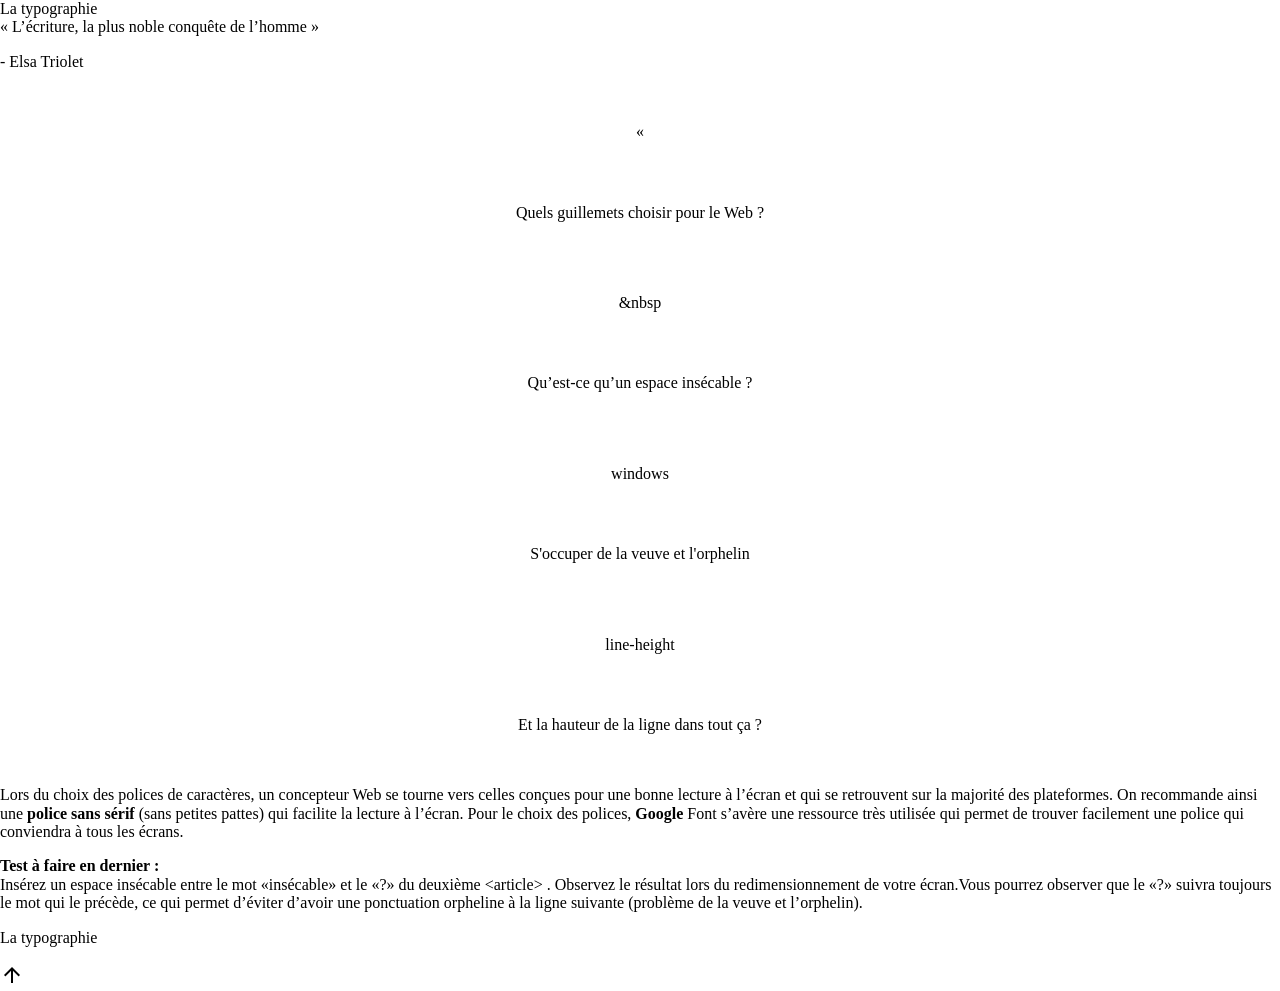
<file: index2.html>
<!DOCTYPE html>
<html lang="fr">
<head>
    <meta charset="UTF-8">
    <title>La typographie</title>
      <link rel="stylesheet" href="css/normalize.css">
            <link rel="stylesheet" href="https://fonts.googleapis.com/css2?family=Material+Symbols+Outlined:opsz,wght,FILL,GRAD@24,400,0,0&icon_names=arrow_upward" />
        <link rel="preconnect" href="https://fonts.googleapis.com">
            <link rel="preconnect" href="https://fonts.gstatic.com" crossorigin>
            <link href="https://fonts.googleapis.com/css2?family=Lato:ital,wght@0,100;0,300;0,400;0,700;0,900;1,100;1,300;1,400;1,700;1,900&family=Quicksand:wght@300..700&family=Roboto:ital,wght@0,100..900;1,100..900&display=swap" rel="stylesheet">

            <link rel="stylesheet" href="css/style.css">
       </head>
       <body>
    <header>
        <div class="wrapper">
            La typographie
        </div>
    </header>
    
    <section class="citation">

        <div class="wrapper">

<q>
     L’écriture, la plus noble conquête de l’homme
 </q>
    <p>
        - Elsa Triolet
 </p>

</div>
    </section>

    <section class="regles">

        <div class="wrapper">

            <a href="">
                <article class="guillemets">
                    <p class="rond">
                        «
                    </p>    
                        <p>
                            Quels guillemets choisir pour le Web ?
                        </p>
                </article>
            </a>
            <a href="">
                <article class="espace">
                           <p class="rond">
                            &amp;nbsp
                    </p>
                        <p>
                            Qu’est-ce qu’un espace insécable ?
                        </p>
                </article>
            </a>
            <a href="">
                <article class="windows">
                           <p class="rond">
                            windows
                    </p>
                        <p>
                            S'occuper de la veuve et l'orphelin
                        </p>
                </article>
            </a>
            <a href="">
                <article class="ligne">
                           <p class="rond">
                            line-height
                    </p>
                        <p>
                            Et la hauteur de la ligne dans tout ça ?
                        </p>
                </article>
            </a>





    </div>

</section>

<section class="info">

    <div class="wrapper">
        <p>
            Lors du choix des polices de caractères, un concepteur Web se tourne vers celles conçues pour une bonne lecture à l’écran et qui se retrouvent sur la majorité des plateformes.
             On recommande ainsi une <strong>police sans sérif</strong> (sans petites pattes) qui facilite la lecture à l’écran. Pour le choix des polices, <strong>Google</strong> Font s’avère une ressource très utilisée qui 
             permet de trouver facilement une police qui conviendra à tous les écrans.
        </p>
        <p>
            <strong>Test à faire en dernier :</strong><br>
Insérez un espace insécable entre le mot «insécable» et le «?» du deuxième &lt;article&gt;	. Observez le résultat lors du  redimensionnement de votre écran.Vous pourrez observer que le «?» suivra
     toujours le mot qui le précède, ce qui permet d’éviter d’avoir une ponctuation orpheline à la ligne suivante (problème de la veuve et l’orphelin).
        </p>


    </div>

</section>

<footer class="footer">

    <div class="wrapper">
        <p>
            La typographie
        </p>
         <a href="">
<span class="material-symbols-outlined">
arrow_upward
</span>
</a>
    </div>

</footer>
</body>
</html>
</file>
<file: css/style.css>
*, *::before, *::after {
  box-sizing: border-box;
}










  
  
.hero{
    height: 650px;
    background-image: url("../images/hero.svg") ;
    background-size: cover;
    background-position: bottom;
}











  

  

body{
    width: 1280px;
    margin: 0 auto;
}
.header .wrapper{
    display: flex;
    flex-direction: row;
    align-items: center;
    justify-content: space-between;
}








  

   
a{
    text-decoration: none;
    color: #000000;
}
.header .wrapper .GrosVelos{
    font: 900 1.75rem "Raleway", sans-serif;
    font-optical-sizing: auto;
}
.header .wrapper  nav{
    font: 700 1.125rem "Raleway", sans-serif;
    font-optical-sizing: auto;
    
}
nav ul{
    display: flex;
    flex-direction: row;
    list-style-type: none;
    gap: 40px;
}
nav li a:hover{
    color: #D300B7;
    
}
.BILLETS{

    font: 700 1.125rem "Raleway", sans-serif;
    font-optical-sizing: auto;
    color: #D300B7;
    border: 4px solid #D300B7;
    border-radius: 56px;
    padding: 10px 30px 10px 30px;
}

.contenu{
    background-color: #000000;

}
.contenu .wrapper{
    display: flex;
    flex-direction: column;
    justify-content: center;
    align-items: center;
}
.contenu .wrapper .circuits h1{
    font: 700 3rem "Raleway", sans-serif;
    line-height: 110%;
    color: #ffffff;
}
.contenu .wrapper .circuits p{
    font: 400 1.125rem 'Roboto', sans-serif;
    line-height: 160%;
    color: #ffffff;
}
.contenu .wrapper .circuits{
    align-items: ;
}
.articles{
    width: 1170px;
    display: flex;
    flex-direction: row;
    gap: 30px;
    margin-bottom: 100px;
}
article{
    display: flex;
    flex-direction: column;
    background-color: #ffffff;
    align-items: center;
    gap: 30px;
    padding: 20px;
}
.articles p {
    font: 400 1.125rem 'Roboto', sans-serif;
    line-height: 160%;
    text-align: center;
}
.articles h2{
    font: 700 2rem "Raleway", sans-serif;
    line-height: 110%;
    color: #D300B7;
    margin: 0;
}
article img{
    width: 330px;
    height: 220px;
}
.articles article .btn{
    font: 700 1.125rem "Raleway", sans-serif;
    color: #D300B7;
    border: 4px solid #D300B7;
    border-radius: 56px;
    margin-top: auto;
    padding: 10px 30px 10px 30px;
}
</file>
